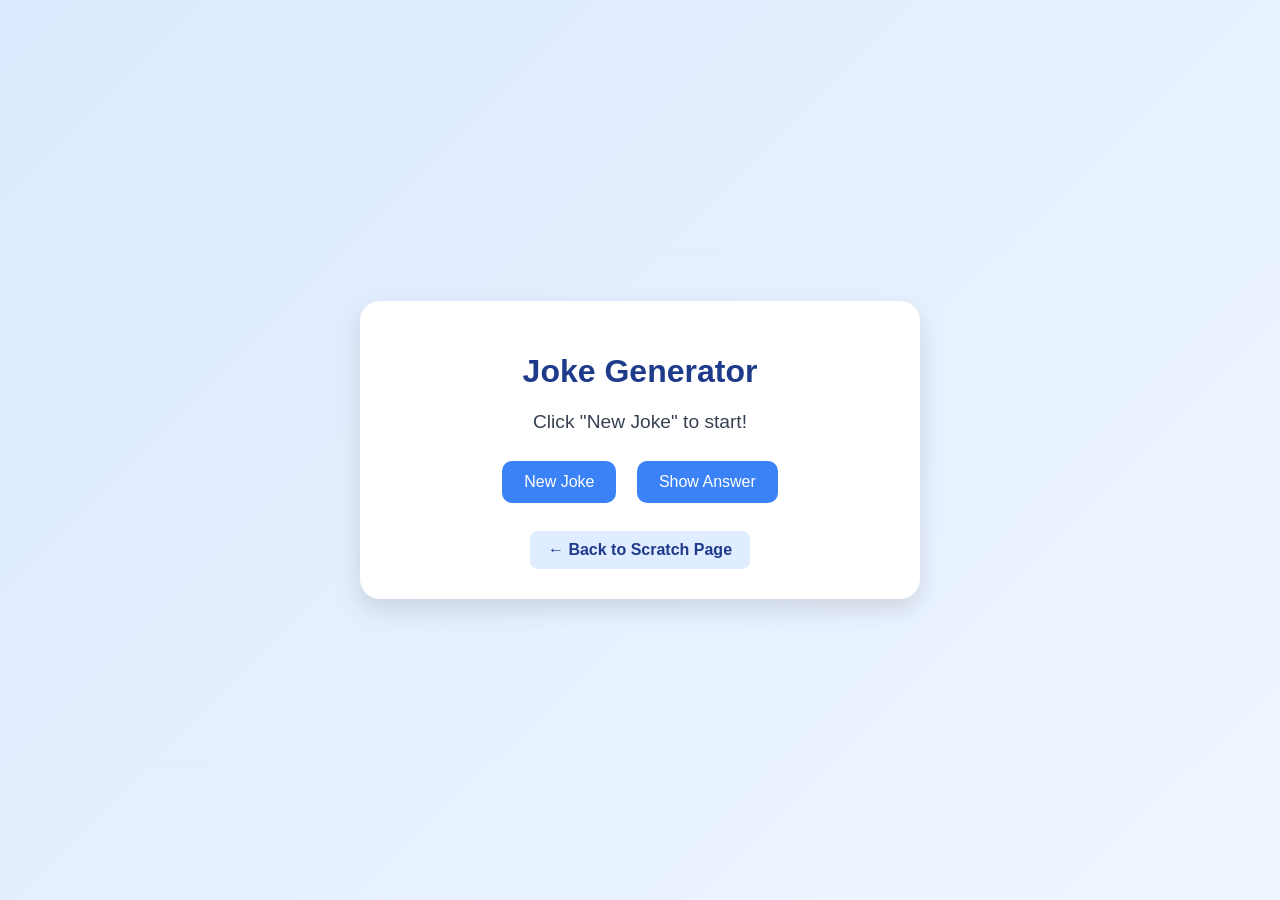
<file: ai.html>
<!DOCTYPE html>
<html lang="en">
<head>
  <meta charset="UTF-8" />
  <meta name="viewport" content="width=device-width, initial-scale=1.0"/>
  <title>Joke Generator</title>
  <style>
    body {
      margin: 0;
      font-family: Arial, sans-serif;
      background: linear-gradient(135deg, #dbeafe, #eff6ff);
      display: flex;
      justify-content: center;
      align-items: center;
      min-height: 100vh;
    }

    .container {
      background: white;
      width: 90%;
      max-width: 500px;
      padding: 30px;
      border-radius: 20px;
      box-shadow: 0 10px 25px rgba(0,0,0,0.12);
      text-align: center;
    }

    h1 {
      color: #1e3a8a;
    }

    .setup {
      font-size: 1.2rem;
      color: #374151;
      margin: 20px 0;
    }

    .punchline {
      font-size: 1.3rem;
      color: #2563eb;
      font-weight: bold;
      margin-top: 15px;
      opacity: 0;
      transition: opacity 0.3s ease;
    }

    .show {
      opacity: 1;
    }

    button {
      background: #3b82f6;
      color: white;
      border: none;
      padding: 12px 22px;
      font-size: 1rem;
      border-radius: 10px;
      cursor: pointer;
      margin: 8px;
    }

    button:hover {
      background: #2563eb;
    }

    .back-link {
      display: inline-block;
      margin-top: 20px;
      background: #e0ecff;
      color: #1e3a8a;
      padding: 10px 18px;
      border-radius: 8px;
      text-decoration: none;
      font-weight: bold;
      transition: 0.2s ease;
    }

    .back-link:hover {
      background: #c7dbff;
    }
  </style>
</head>

<body>
  <div class="container">
    <h1>Joke Generator</h1>

    <div class="setup" id="setup">Click "New Joke" to start!</div>
    <div class="punchline" id="punchline"></div>

    <button onclick="newJoke()">New Joke</button>
    <button onclick="showPunchline()">Show Answer</button>

    <!-- ✅ FIXED BACK BUTTON -->
    <br>
    <a href="fromScratch.html?v=2" class="back-link">← Back to Scratch Page</a>
  </div>

  <script>
  const jokes = [
    { setup: "Why don’t scientists trust atoms?", punchline: "Because they make up everything." },
    { setup: "Why did the scarecrow win an award?", punchline: "Because he was outstanding in his field." },
    { setup: "Why can’t your nose be 12 inches long?", punchline: "Because then it would be a foot." },
    { setup: "What do you call fake spaghetti?", punchline: "An impasta." },
    { setup: "Why did the math book look sad?", punchline: "Because it had too many problems." },
    { setup: "What do you call cheese that isn’t yours?", punchline: "Nacho cheese." },
    { setup: "Why did the computer go to therapy?", punchline: "It had too many bytes of trauma." },
    { setup: "What do you call a bear with no teeth?", punchline: "A gummy bear." }
  ];

  let currentJoke = null;

  function newJoke() {
    const randomIndex = Math.floor(Math.random() * jokes.length);
    currentJoke = jokes[randomIndex];

    document.getElementById("setup").textContent = currentJoke.setup;
    const punchlineEl = document.getElementById("punchline");
    punchlineEl.textContent = currentJoke.punchline;
    punchlineEl.classList.remove("show");
  }

  function showPunchline() {
    if (currentJoke) {
      document.getElementById("punchline").classList.add("show");
    }
  }
</script>
</body>
</html>
</file>
